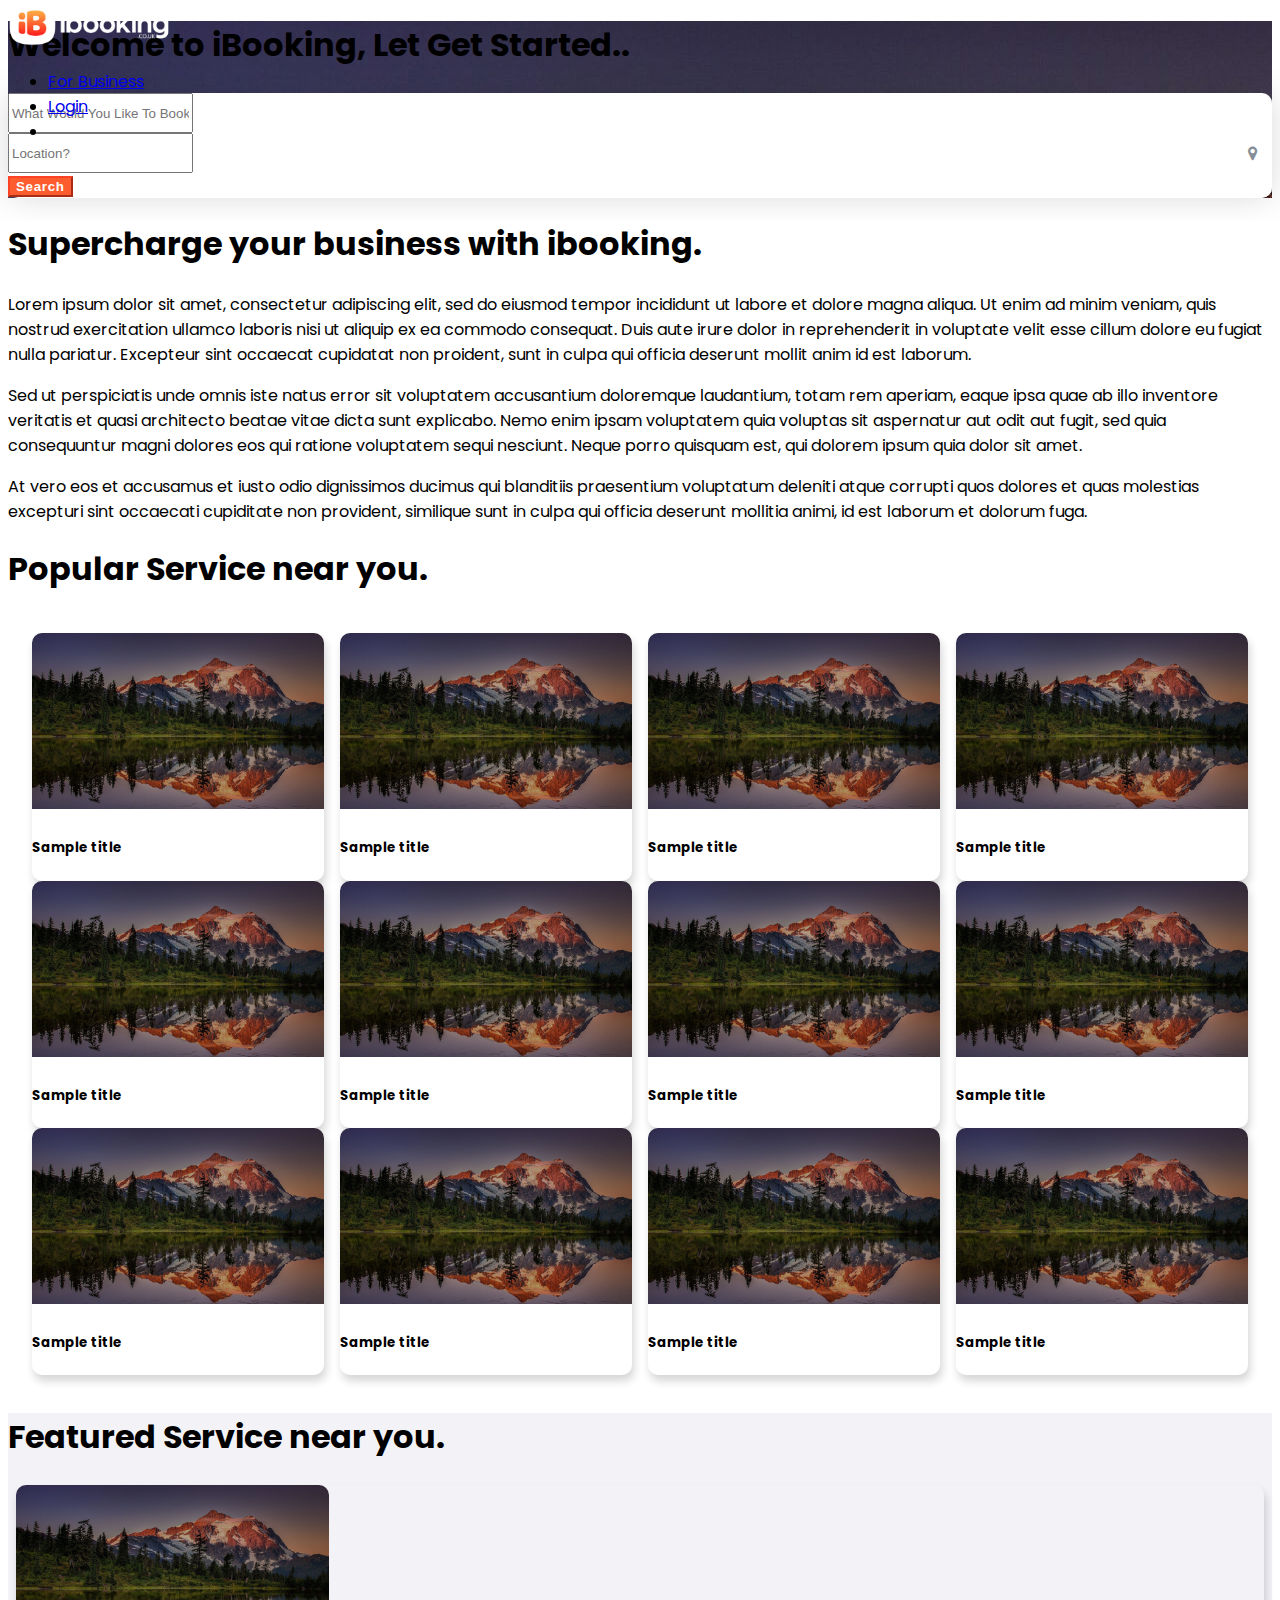
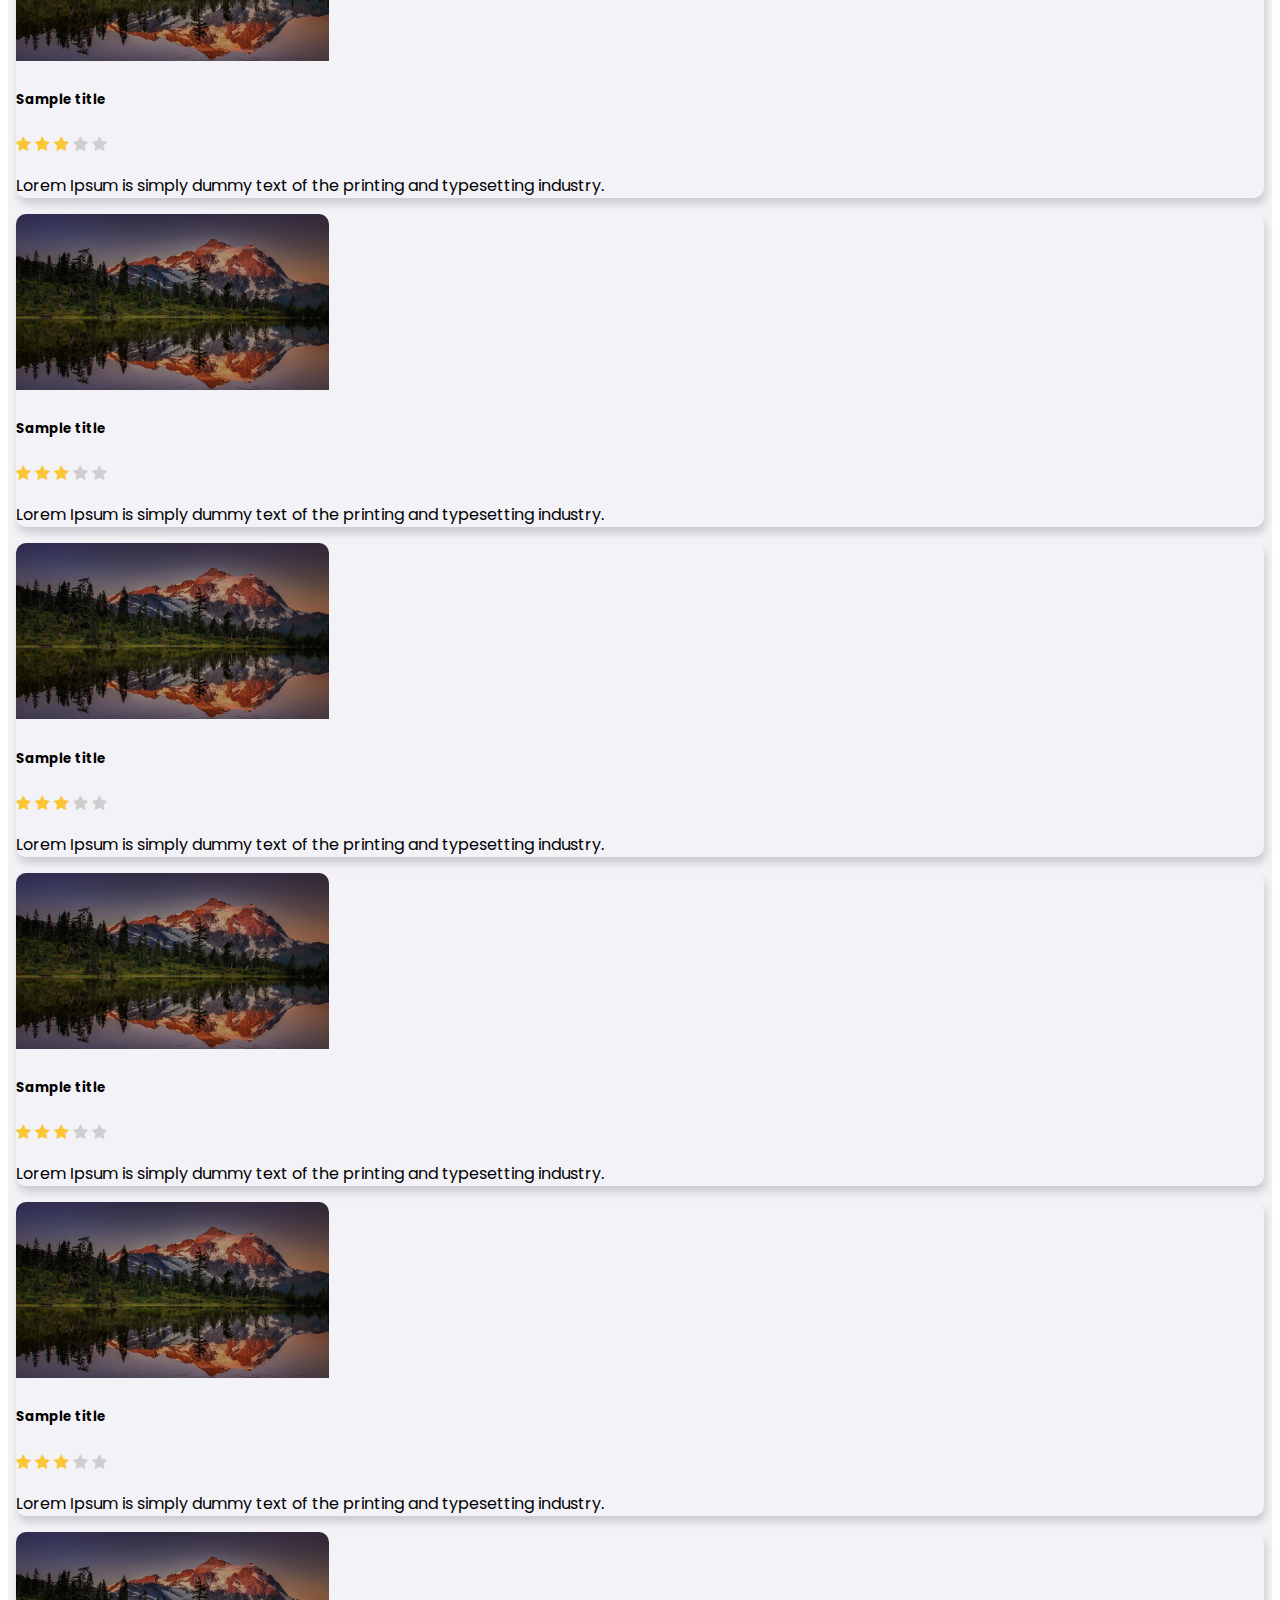
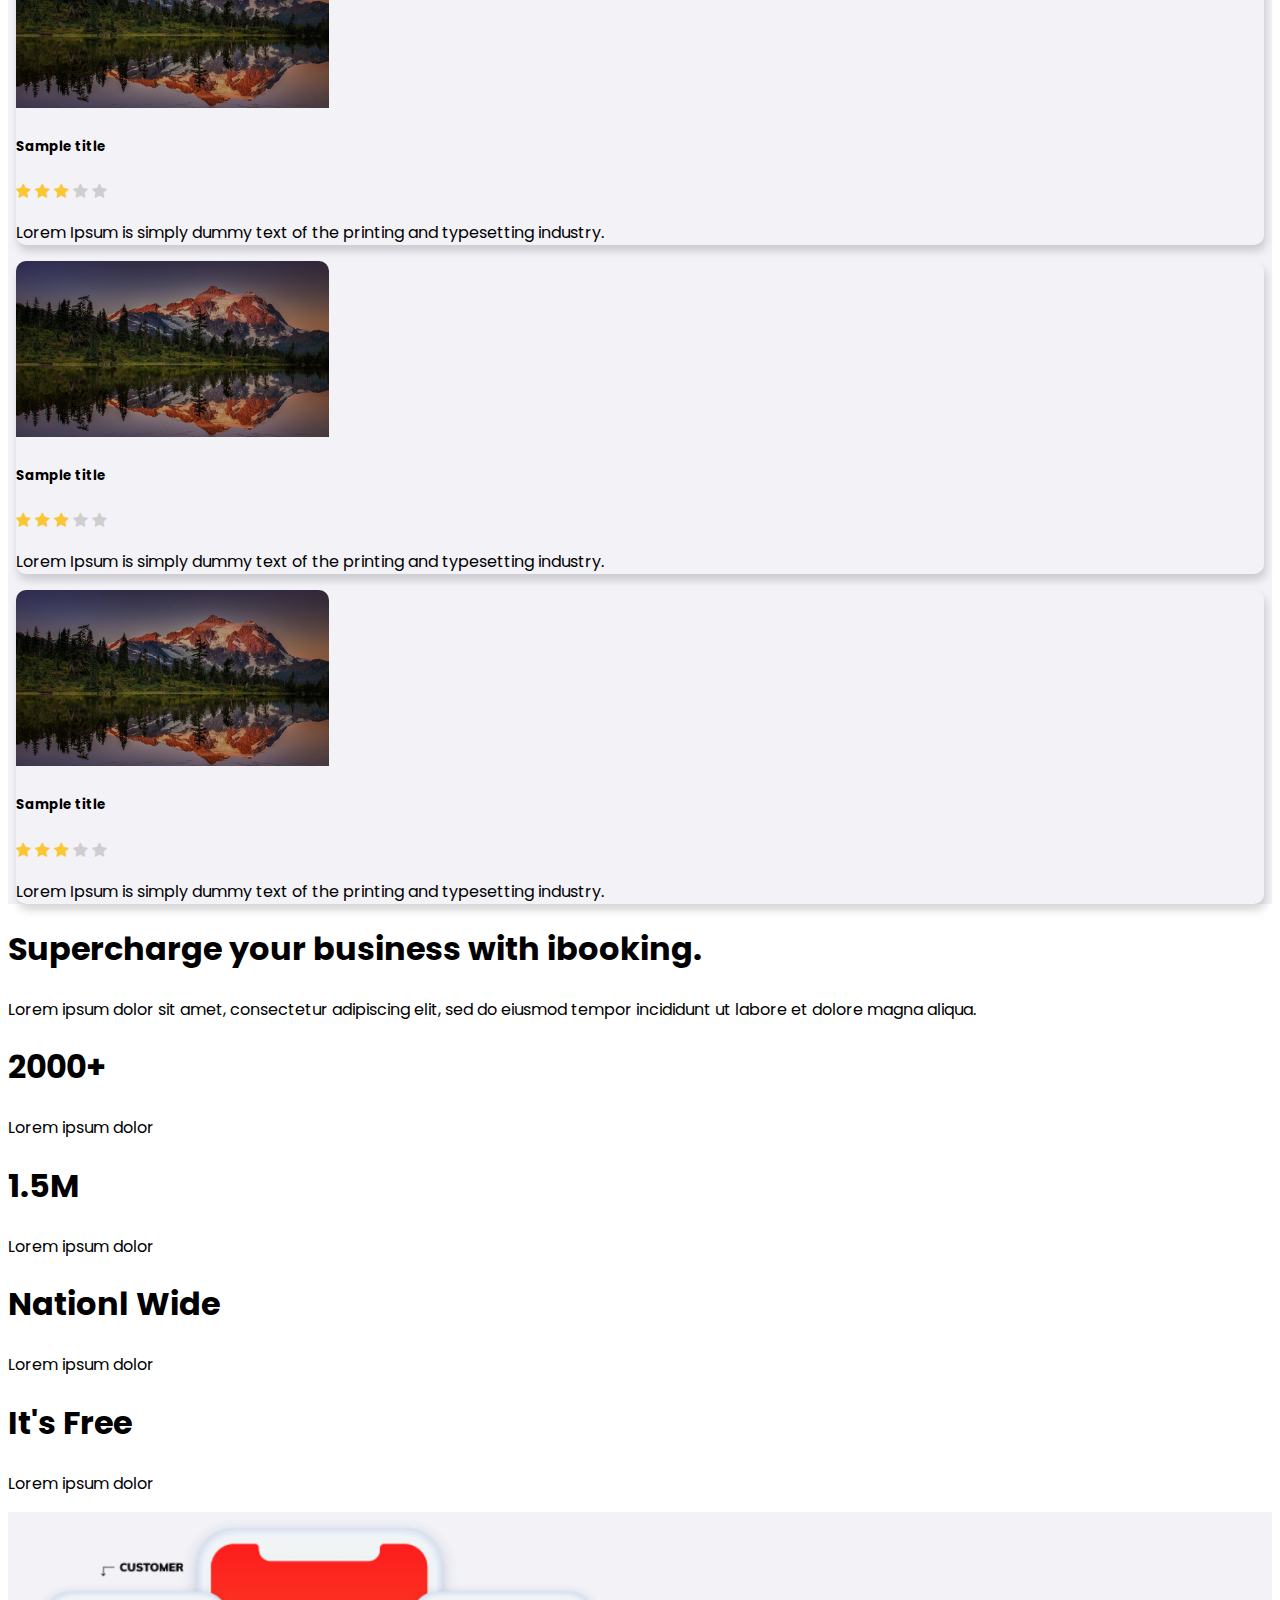
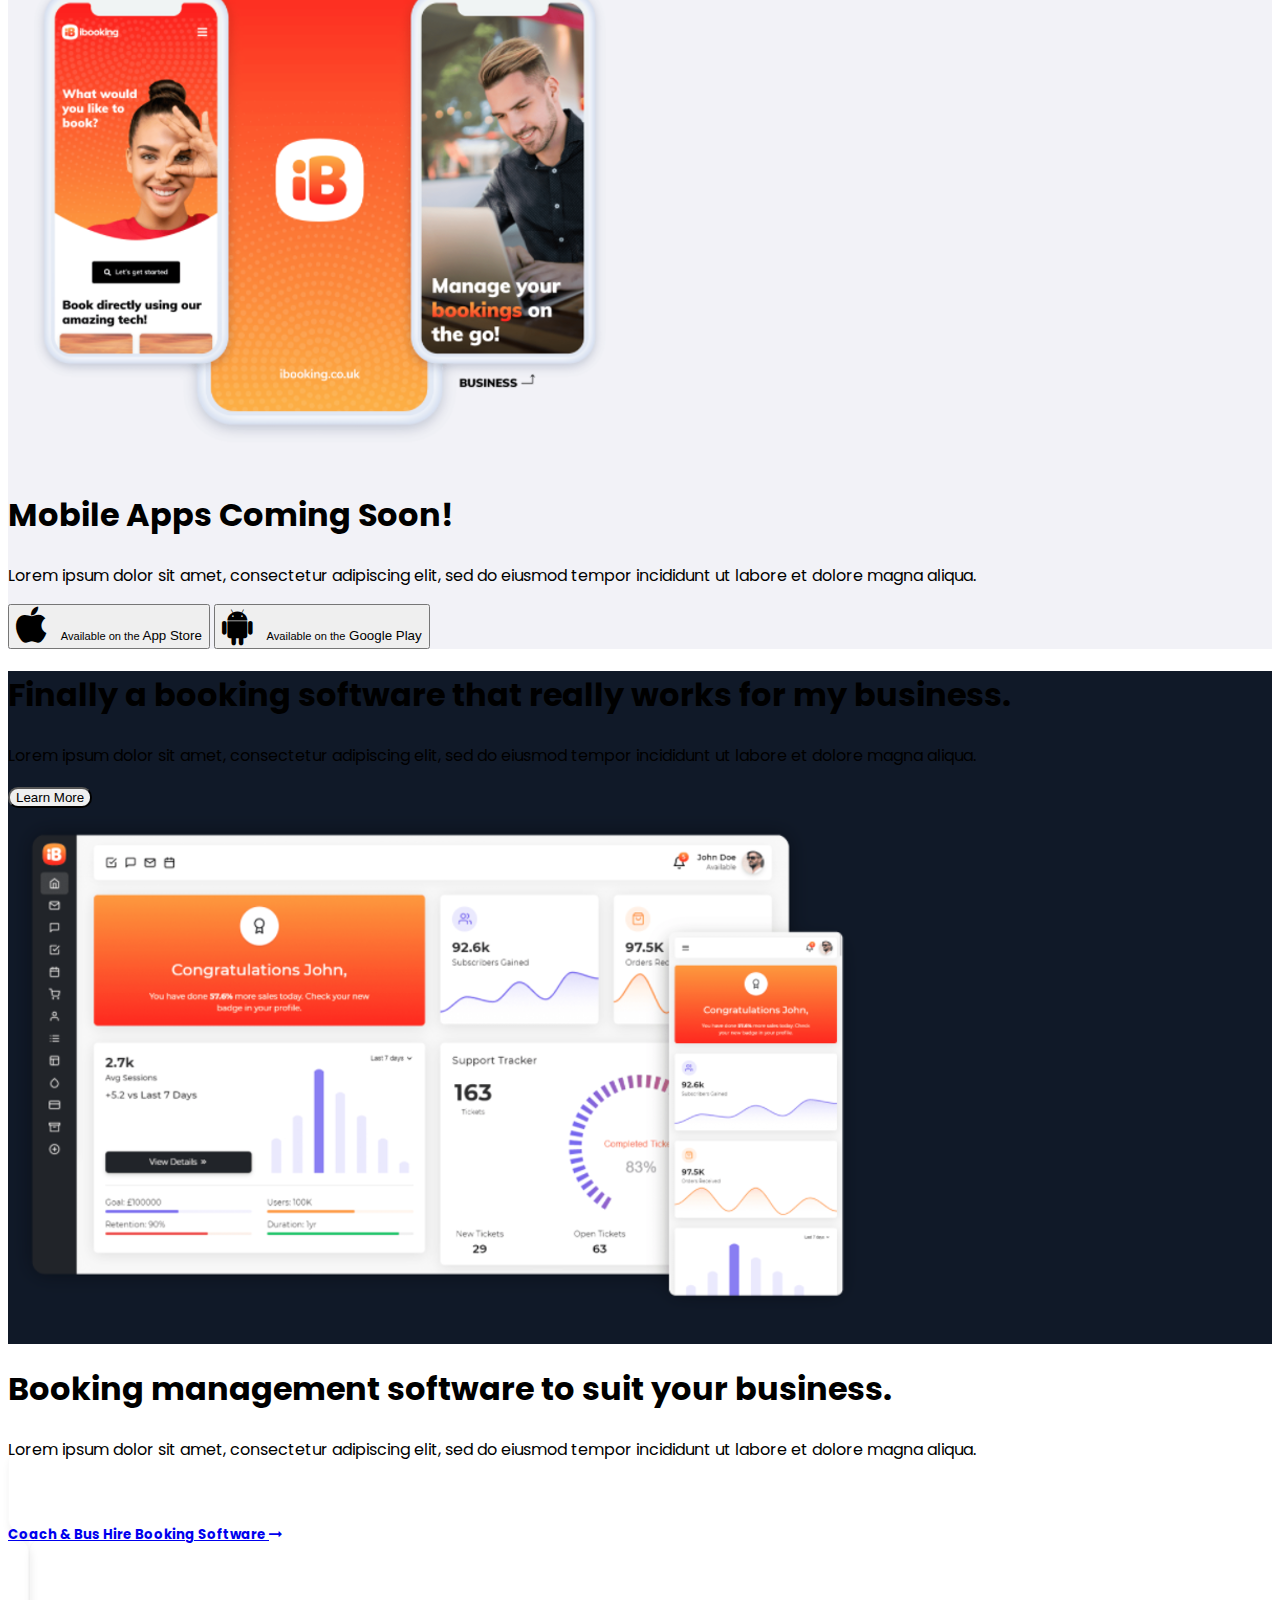
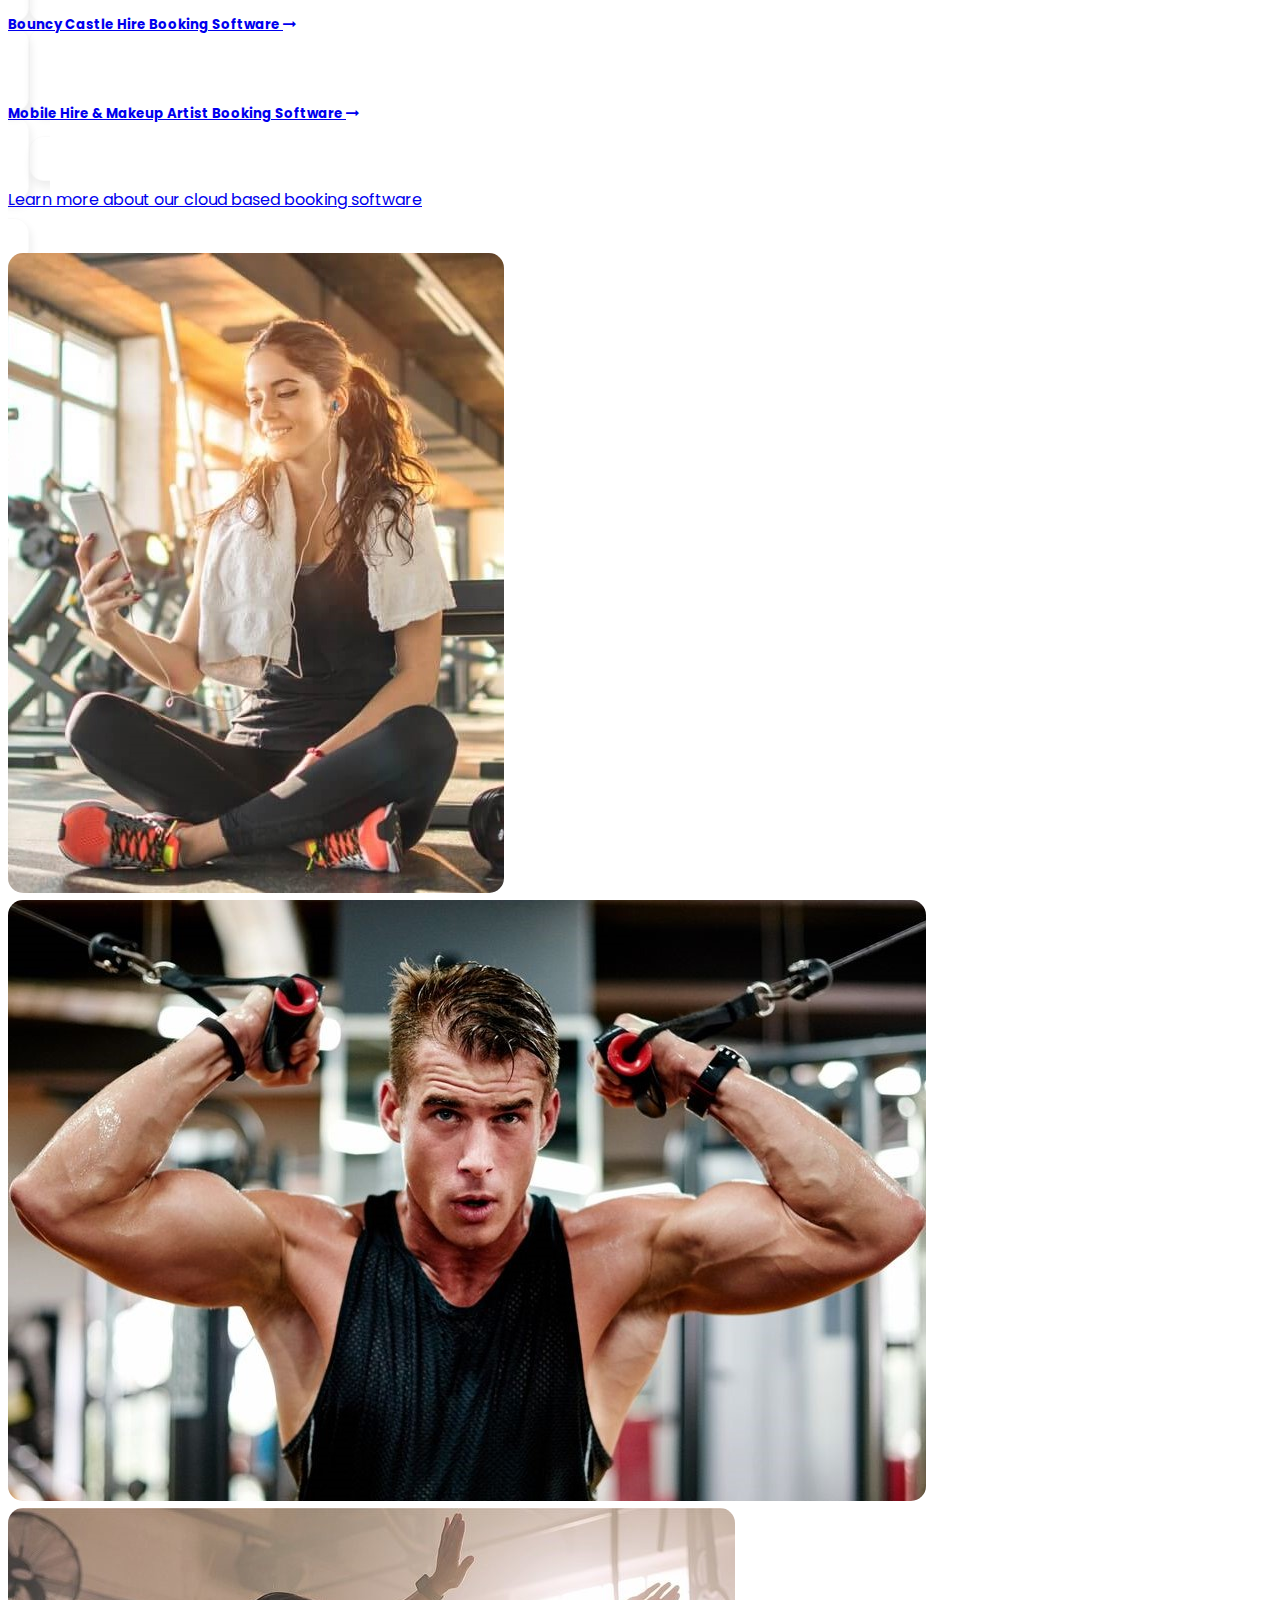
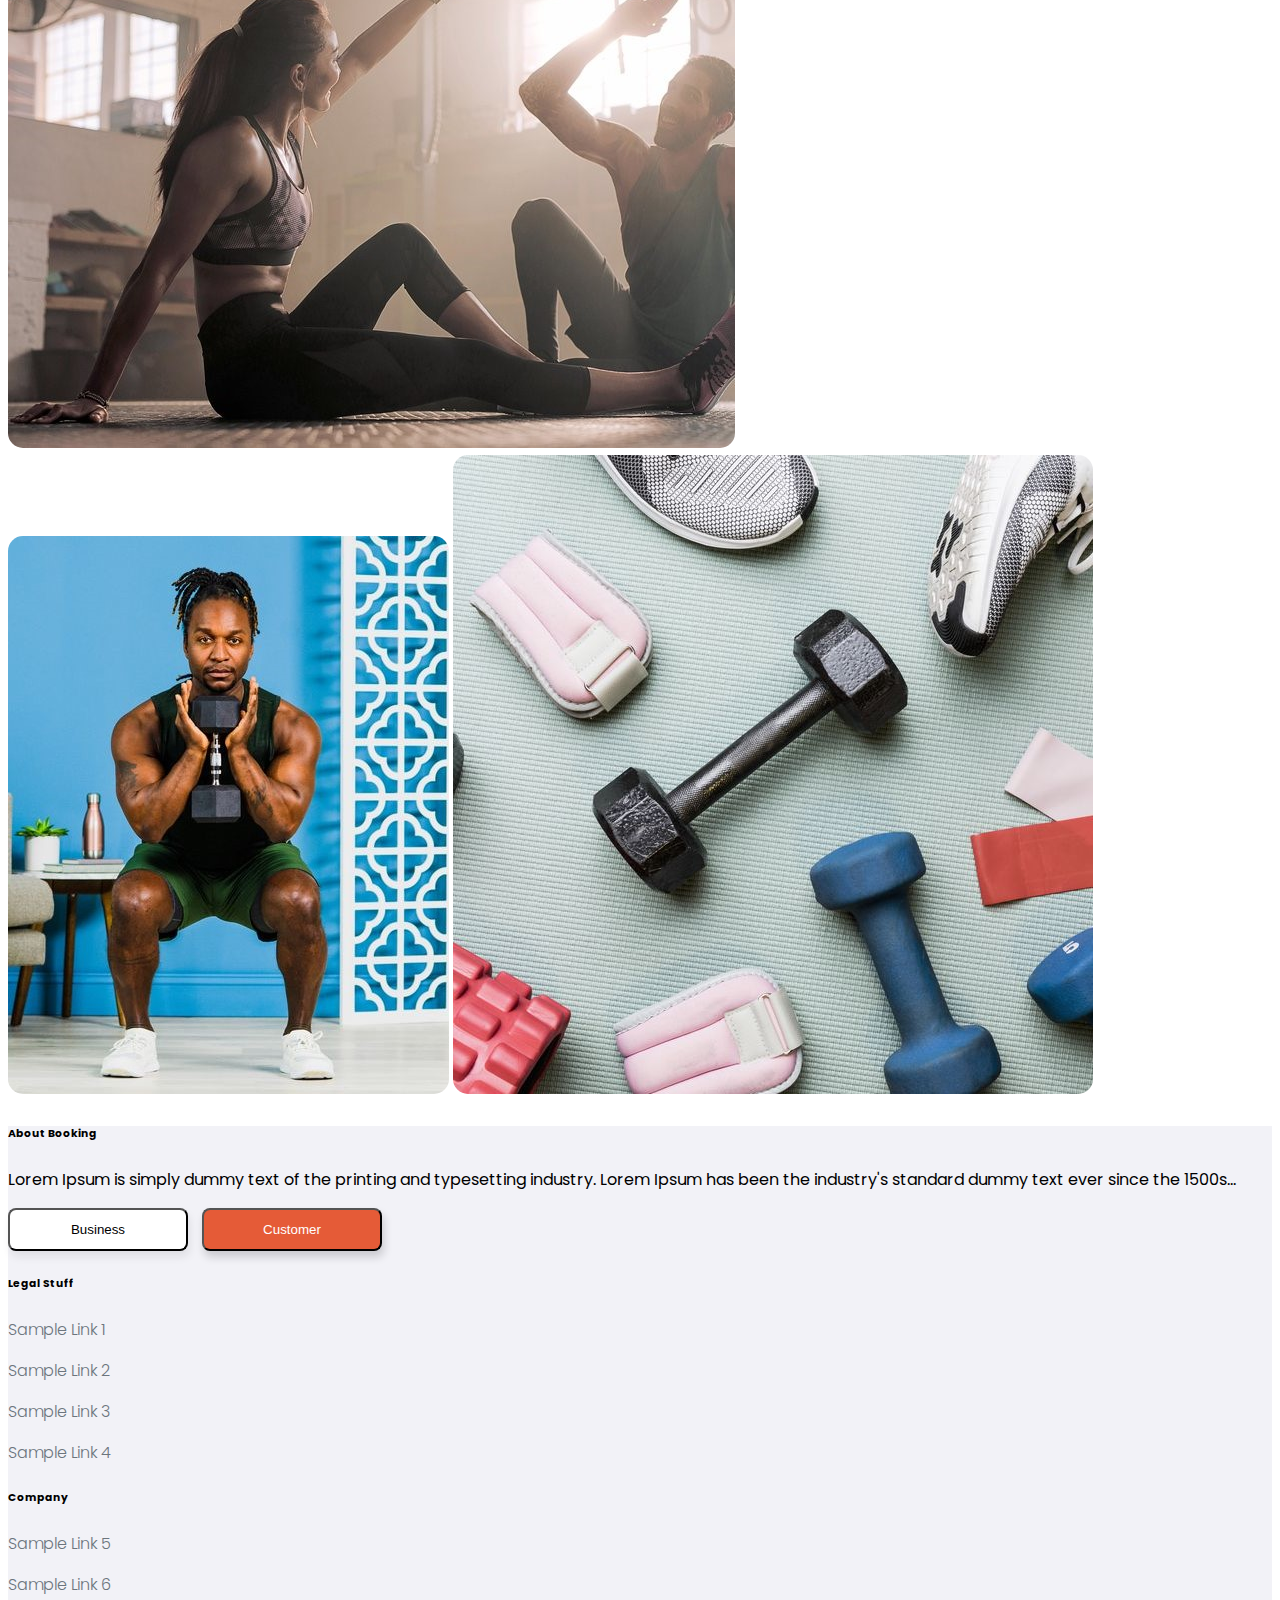
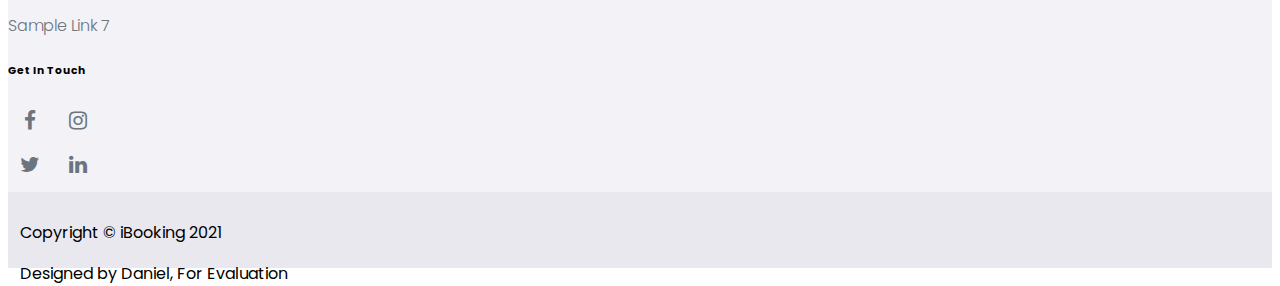
<file: html/index.html>
<!doctype html>
<html lang="en">

<head>
    <meta charset="utf-8">
    <meta name="viewport" content="width=device-width, initial-scale=1, shrink-to-fit=no">
    <meta name="description" content="">
    <meta name="author" content="">
    <link rel="shortcut icon" href="./favicon.ico" type="image/x-icon">
    <link rel="icon" href="./favicon.ico" type="image/x-icon">
    <title>iBooking - Home</title>
    <!-- Google Fonts -->
    <link rel="preconnect" href="https://fonts.googleapis.com">
    <link rel="preconnect" href="https://fonts.gstatic.com" crossorigin>
    <link href="https://fonts.googleapis.com/css2?family=Poppins:ital,wght@0,400;0,500;0,600;1,300;1,400;1,500&display=swap" rel="stylesheet">
    <!-- Bootstrap CSS -->
    <link rel="stylesheet" href="https://cdn.jsdelivr.net/npm/bootstrap@4.6.1/dist/css/bootstrap.min.css" integrity="sha384-zCbKRCUGaJDkqS1kPbPd7TveP5iyJE0EjAuZQTgFLD2ylzuqKfdKlfG/eSrtxUkn" crossorigin="anonymous">
    <!-- Font Awesome CSS -->
    <link rel="stylesheet" href="https://cdnjs.cloudflare.com/ajax/libs/font-awesome/4.7.0/css/font-awesome.min.css">
    <!--	Custom CSS	-->
    <link rel="stylesheet" href="./css/style.css">
</head>

<body>
    <!-- Navigation-->
    <nav class="navbar navbar-expand-lg navbar-dark mobo-navbar bg-transparent">
        <div class="container">
            <a class="navbar-brand" href="#!">
                <img height="46" src="./img/logo.png" alt="Sample Img" />
            </a>
            <ul class="navbar-nav ml-auto">
                <li class="nav-item d-none d-md-block"><a class="nav-link" href="#!">For Business</a></li>
                <li class="nav-item d-none d-md-block"><a class="nav-link" href="#!">Login</a></li>
                <li class="nav-item"><a class="nav-link" href="#!"><span class="navbar-toggler-icon"></span></a></li>
            </ul>
        </div>
    </nav>

    <!-- Header	-->
    <header class="mobo-bg-header bg-image-full">
        <div class="d-flex align-items-center min-vh-100">
            <div class="container">
                <h1 class="text-center text-white">Welcome to iBooking, Let Get Started..</h1>
                <div class="mobo-search-bar mt-4">
                    <form action="#" class="p-2">
                        <div class="row">
                            <div class="col-md-5">
                                <div class="form-group">
                                    <input class="form-control border-0 shadow-0" type="text" name="search" placeholder="What Would You Like To Book ?">
                                </div>
                            </div>
                            <div class="col-md-5">
                                <div class="form-group">
                                    <div class="mobo-location-filter">
                                        <input class="form-control border-0 shadow-0" type="text" name="location" placeholder="Location?">
                                        <div class="mobo-location-icon"><i class="fa fa-map-marker"></i></div>
                                    </div>
                                </div>
                            </div>
                            <div class="col-md-2">
                                <button class="btn btn-block mobo-btn-search" type="submit">Search </button>
                            </div>
                        </div>
                    </form>
                </div>

            </div>
        </div>
    </header>

    <!-- Content section A -->
    <section class="mobo-content">
        <div class="d-flex align-items-center min-vh-100">
            <div class="container">
                <div class="py-5">
                    <h1>Supercharge your business with ibooking.</h1>
                    <p>Lorem ipsum dolor sit amet, consectetur adipiscing elit, sed do eiusmod tempor incididunt ut labore et dolore magna aliqua. Ut enim ad minim veniam, quis nostrud exercitation ullamco laboris nisi ut aliquip ex ea commodo consequat.
                        Duis aute irure dolor in reprehenderit in voluptate velit esse cillum dolore eu fugiat nulla pariatur. Excepteur sint occaecat cupidatat non proident, sunt in culpa qui officia deserunt mollit anim id est laborum.</p>
                    <p>Sed ut perspiciatis unde omnis iste natus error sit voluptatem accusantium doloremque laudantium, totam rem aperiam, eaque ipsa quae ab illo inventore veritatis et quasi architecto beatae vitae dicta sunt explicabo. Nemo enim ipsam
                        voluptatem quia voluptas sit aspernatur aut odit aut fugit, sed quia consequuntur magni dolores eos qui ratione voluptatem sequi nesciunt. Neque porro quisquam est, qui dolorem ipsum quia dolor sit amet.</p>
                    <p>At vero eos et accusamus et iusto odio dignissimos ducimus qui blanditiis praesentium voluptatum deleniti atque corrupti quos dolores et quas molestias excepturi sint occaecati cupiditate non provident, similique sunt in culpa qui
                        officia deserunt mollitia animi, id est laborum et dolorum fuga.</p>
                </div>
                <div class="carousel pb-5 slide" data-ride="carousel">
                    <h1>Popular Service near you.</h1>
                    <div class="carousel-inner">
                        <div class="carousel-item active">
                            <div class="cards-wrapper">
                                <div class="card">
                                    <img src="./img/body-bg.jpg" class="card-img-top" alt="Sample Img">
                                    <div class="card-body">
                                        <h5 class="card-title">Sample title</h5>
                                    </div>
                                </div>
                                <div class="card d-none d-md-block">
                                    <img src="./img/body-bg.jpg" class="card-img-top" alt="Sample Img">
                                    <div class="card-body">
                                        <h5 class="card-title">Sample title</h5>
                                    </div>
                                </div>
                                <div class="card d-none d-md-block">
                                    <img src="./img/body-bg.jpg" class="card-img-top" alt="Sample Img">
                                    <div class="card-body">
                                        <h5 class="card-title">Sample title</h5>
                                    </div>
                                </div>
                                <div class="card d-none d-md-block">
                                    <img src="./img/body-bg.jpg" class="card-img-top" alt="Sample Img">
                                    <div class="card-body">
                                        <h5 class="card-title">Sample title</h5>
                                    </div>
                                </div>
                            </div>
                        </div>
                        <div class="carousel-item">
                            <div class="cards-wrapper">
                                <div class="card">
                                    <img src="./img/body-bg.jpg" class="card-img-top" alt="Sample Img">
                                    <div class="card-body">
                                        <h5 class="card-title">Sample title</h5>
                                    </div>
                                </div>
                                <div class="card d-none d-md-block">
                                    <img src="./img/body-bg.jpg" class="card-img-top" alt="Sample Img">
                                    <div class="card-body">
                                        <h5 class="card-title">Sample title</h5>
                                    </div>
                                </div>
                                <div class="card d-none d-md-block">
                                    <img src="./img/body-bg.jpg" class="card-img-top" alt="Sample Img">
                                    <div class="card-body">
                                        <h5 class="card-title">Sample title</h5>
                                    </div>
                                </div>
                                <div class="card d-none d-md-block">
                                    <img src="./img/body-bg.jpg" class="card-img-top" alt="Sample Img">
                                    <div class="card-body">
                                        <h5 class="card-title">Sample title</h5>
                                    </div>
                                </div>
                            </div>
                        </div>
                        <div class="carousel-item">
                            <div class="cards-wrapper">
                                <div class="card">
                                    <img src="./img/body-bg.jpg" class="card-img-top" alt="Sample Img">
                                    <div class="card-body">
                                        <h5 class="card-title">Sample title</h5>
                                    </div>
                                </div>
                                <div class="card d-none d-md-block">
                                    <img src="./img/body-bg.jpg" class="card-img-top" alt="Sample Img">
                                    <div class="card-body">
                                        <h5 class="card-title">Sample title</h5>
                                    </div>
                                </div>
                                <div class="card d-none d-md-block">
                                    <img src="./img/body-bg.jpg" class="card-img-top" alt="Sample Img">
                                    <div class="card-body">
                                        <h5 class="card-title">Sample title</h5>
                                    </div>
                                </div>
                                <div class="card d-none d-md-block">
                                    <img src="./img/body-bg.jpg" class="card-img-top" alt="Sample Img">
                                    <div class="card-body">
                                        <h5 class="card-title">Sample title</h5>
                                    </div>
                                </div>
                            </div>
                        </div>
                    </div>
                    <a class="carousel-control-prev" href="#carouselExampleControls" role="button" data-slide="prev">
                        <span class="carousel-control-prev-icon" aria-hidden="true"></span>
                        <span class="sr-only">Previous</span>
                    </a>
                    <a class="carousel-control-next" href="#carouselExampleControls" role="button" data-slide="next">
                        <span class="carousel-control-next-icon" aria-hidden="true"></span>
                        <span class="sr-only">Next</span>
                    </a>
                </div>
            </div>
        </div>
    </section>

    <!-- Content section B -->
    <section class="mobo-content mobo-light">
        <div class="d-flex align-items-center min-vh-100">
            <div class="container">
                <div class="pt-5">
                    <h1>Featured Service near you.</h1>
                </div>
                <div class="row pb-5">
                    <div class="col-md-3 py-4">
                        <div class="card">
                            <img src="./img/body-bg.jpg" class="card-img-top" alt="Sample Img">
                            <div class="card-body">
                                <h5 class="card-title">Sample title</h5>
                                <div class="mobo-ratings">
                                    <i class="fa fa-star mobo-rating-color"></i>
                                    <i class="fa fa-star mobo-rating-color"></i>
                                    <i class="fa fa-star mobo-rating-color"></i>
                                    <i class="fa fa-star"></i>
                                    <i class="fa fa-star"></i>
                                </div>
                                <p class="card-text">Lorem Ipsum is simply dummy text of the printing and typesetting industry.</p>
                            </div>
                        </div>
                    </div>
                    <div class="col-md-3 py-4">
                        <div class="card">
                            <img src="./img/body-bg.jpg" class="card-img-top" alt="Sample Img">
                            <div class="card-body">
                                <h5 class="card-title">Sample title</h5>
                                <div class="mobo-ratings">
                                    <i class="fa fa-star mobo-rating-color"></i>
                                    <i class="fa fa-star mobo-rating-color"></i>
                                    <i class="fa fa-star mobo-rating-color"></i>
                                    <i class="fa fa-star"></i>
                                    <i class="fa fa-star"></i>
                                </div>
                                <p class="card-text">Lorem Ipsum is simply dummy text of the printing and typesetting industry.</p>
                            </div>
                        </div>
                    </div>
                    <div class="col-md-3 py-4">
                        <div class="card">
                            <img src="./img/body-bg.jpg" class="card-img-top" alt="Sample Img">
                            <div class="card-body">
                                <h5 class="card-title">Sample title</h5>
                                <div class="mobo-ratings">
                                    <i class="fa fa-star mobo-rating-color"></i>
                                    <i class="fa fa-star mobo-rating-color"></i>
                                    <i class="fa fa-star mobo-rating-color"></i>
                                    <i class="fa fa-star"></i>
                                    <i class="fa fa-star"></i>
                                </div>
                                <p class="card-text">Lorem Ipsum is simply dummy text of the printing and typesetting industry.</p>
                            </div>
                        </div>
                    </div>
                    <div class="col-md-3 py-4">
                        <div class="card">
                            <img src="./img/body-bg.jpg" class="card-img-top" alt="Sample Img">
                            <div class="card-body">
                                <h5 class="card-title">Sample title</h5>
                                <div class="mobo-ratings">
                                    <i class="fa fa-star mobo-rating-color"></i>
                                    <i class="fa fa-star mobo-rating-color"></i>
                                    <i class="fa fa-star mobo-rating-color"></i>
                                    <i class="fa fa-star"></i>
                                    <i class="fa fa-star"></i>
                                </div>
                                <p class="card-text">Lorem Ipsum is simply dummy text of the printing and typesetting industry.</p>
                            </div>
                        </div>
                    </div>
                    <div class="col-md-3 py-4">
                        <div class="card">
                            <img src="./img/body-bg.jpg" class="card-img-top" alt="Sample Img">
                            <div class="card-body">
                                <h5 class="card-title">Sample title</h5>
                                <div class="mobo-ratings">
                                    <i class="fa fa-star mobo-rating-color"></i>
                                    <i class="fa fa-star mobo-rating-color"></i>
                                    <i class="fa fa-star mobo-rating-color"></i>
                                    <i class="fa fa-star"></i>
                                    <i class="fa fa-star"></i>
                                </div>
                                <p class="card-text">Lorem Ipsum is simply dummy text of the printing and typesetting industry.</p>
                            </div>
                        </div>
                    </div>
                    <div class="col-md-3 py-4">
                        <div class="card">
                            <img src="./img/body-bg.jpg" class="card-img-top" alt="Sample Img">
                            <div class="card-body">
                                <h5 class="card-title">Sample title</h5>
                                <div class="mobo-ratings">
                                    <i class="fa fa-star mobo-rating-color"></i>
                                    <i class="fa fa-star mobo-rating-color"></i>
                                    <i class="fa fa-star mobo-rating-color"></i>
                                    <i class="fa fa-star"></i>
                                    <i class="fa fa-star"></i>
                                </div>
                                <p class="card-text">Lorem Ipsum is simply dummy text of the printing and typesetting industry.</p>
                            </div>
                        </div>
                    </div>
                    <div class="col-md-3 py-4">
                        <div class="card">
                            <img src="./img/body-bg.jpg" class="card-img-top" alt="Sample Img">
                            <div class="card-body">
                                <h5 class="card-title">Sample title</h5>
                                <div class="mobo-ratings">
                                    <i class="fa fa-star mobo-rating-color"></i>
                                    <i class="fa fa-star mobo-rating-color"></i>
                                    <i class="fa fa-star mobo-rating-color"></i>
                                    <i class="fa fa-star"></i>
                                    <i class="fa fa-star"></i>
                                </div>
                                <p class="card-text">Lorem Ipsum is simply dummy text of the printing and typesetting industry.</p>
                            </div>
                        </div>
                    </div>
                    <div class="col-md-3 py-4">
                        <div class="card">
                            <img src="./img/body-bg.jpg" class="card-img-top" alt="Sample Img">
                            <div class="card-body">
                                <h5 class="card-title">Sample title</h5>
                                <div class="mobo-ratings">
                                    <i class="fa fa-star mobo-rating-color"></i>
                                    <i class="fa fa-star mobo-rating-color"></i>
                                    <i class="fa fa-star mobo-rating-color"></i>
                                    <i class="fa fa-star"></i>
                                    <i class="fa fa-star"></i>
                                </div>
                                <p class="card-text">Lorem Ipsum is simply dummy text of the printing and typesetting industry.</p>
                            </div>
                        </div>
                    </div>
                </div>

            </div>
        </div>
    </section>

    <!-- Content section C -->
    <section class="mobo-content">
        <div class="container">
            <div class="row d-flex align-items-center py-5">
                <div class="col-md-6">
                    <h1>Supercharge your business with ibooking.</h1>
                    <p>Lorem ipsum dolor sit amet, consectetur adipiscing elit, sed do eiusmod tempor incididunt ut labore et dolore magna aliqua.</p>
                </div>
                <div class="col-md-6">
                    <div class="row">
                        <div class="col-6">
                            <h1>2000+</h1>
                            <p>Lorem ipsum dolor</p>
                        </div>
                        <div class="col-6">
                            <h1>1.5M</h1>
                            <p>Lorem ipsum dolor</p>
                        </div>
                        <div class="col-6">
                            <h1>Nationl Wide</h1>
                            <p>Lorem ipsum dolor</p>
                        </div>
                        <div class="col-6">
                            <h1>It's Free</h1>
                            <p>Lorem ipsum dolor</p>
                        </div>
                    </div>
                </div>
            </div>
        </div>
    </section>

    <!-- Content section D -->
    <section class="mobo-content mobo-light">
        <div class="container">
            <div class="row d-flex align-items-center py-5">
                <div class="col-md-6">
                    <img class="img-fluid d-block mx-auto" src="./img/section-d.png" alt="Sample Img" />
                </div>
                <div class="col-md-6">
                    <h1>Mobile Apps Coming Soon!</h1>
                    <p>Lorem ipsum dolor sit amet, consectetur adipiscing elit, sed do eiusmod tempor incididunt ut labore et dolore magna aliqua.</p>
                    <div class="mobo-btn-group">
                        <button class="btn btn-outline-dark btn-icon-text"> 
								<i class="fa fa-apple btn-icon-prepend mobo-btn-icon"></i>
								<span class="d-inline-block text-left"> <small class="font-weight-light d-block">Available on the</small> App Store </span> 
							</button>
                        <button class="btn btn-outline-dark btn-icon-text"> 
								<i class="fa fa-android btn-icon-prepend mobo-btn-icon"></i> 
								<span class="d-inline-block text-left"> <small class="font-weight-light d-block">Available on the</small> Google Play </span> 
							</button>
                    </div>
                </div>
            </div>
        </div>
    </section>

    <!-- Content section E -->
    <section class="mobo-content mobo-dark text-white">
        <div class="container">
            <div class="row d-flex align-items-center py-5">
                <div class="col-md-6">
                    <h1>Finally a booking software that really works for my business.</h1>
                    <p>Lorem ipsum dolor sit amet, consectetur adipiscing elit, sed do eiusmod tempor incididunt ut labore et dolore magna aliqua.</p>
                    <button class="btn btn-light btn-lg mobo-btn-round btn-icon-text"> 
							Learn More
						</button>
                </div>
                <div class="col-md-6">
                    <img class="img-fluid d-block mx-auto" src="./img/section-e.png" alt="Sample Img" />
                </div>
            </div>
        </div>
    </section>

    <!-- Content section F -->
    <section class="mobo-content">
        <div class="container">
            <div class="row d-flex align-items-center py-5">
                <div class="col-md-7">
                    <h1>Booking management software to suit your business.</h1>
                    <p>Lorem ipsum dolor sit amet, consectetur adipiscing elit, sed do eiusmod tempor incididunt ut labore et dolore magna aliqua.</p>
                    <div class="list-group py-5 mr-5">
                        <a href="#" class="list-group-item list-group-item-action">
                            <h5 class="m-0">Coach & Bus Hire Booking Software <i class="fa fa-long-arrow-right float-right" aria-hidden="true"></i></h5>
                        </a>
                        <a href="#" class="list-group-item list-group-item-action">
                            <h5 class="m-0">Bouncy Castle Hire Booking Software <i class="fa fa-long-arrow-right float-right" aria-hidden="true"></i></h5>
                        </a>
                        <a href="#" class="list-group-item list-group-item-action">
                            <h5 class="m-0">Mobile Hire & Makeup Artist Booking Software <i class="fa fa-long-arrow-right float-right" aria-hidden="true"></i></h5>
                        </a>
                        <a href="#" class="list-group-item mobo-item-sm list-group-item-action">
                            <p class="m-0">Learn more about our cloud based booking software</p>
                        </a>
                    </div>

                </div>
                <div class="col-md-5">
                    <div class="row py-5">
                        <div class="col-6 float-left">
                            <img class="img-fluid d-block mx-auto mobo-rounded mb-4" src="./img/work-out-1.jpg" alt="Sample Img" />
                            <img class="img-fluid d-block mx-auto mobo-rounded mb-4" src="./img/work-out-2.jpg" alt="Sample Img" />
                            <img class="img-fluid d-block mx-auto mobo-rounded" src="./img/work-out-3.jpg" alt="Sample Img" />
                        </div>
                        <div class="col-6 float-right pt-4">
                            <img class="img-fluid d-block mx-auto mobo-rounded mt-4 mb-4" src="./img/work-out-5.jpg" alt="Sample Img" />
                            <img class="img-fluid d-block mx-auto mobo-rounded" src="./img/work-out-4.jpg" alt="Sample Img" />
                        </div>
                    </div>
                </div>
            </div>
        </div>
    </section>

    <!-- Footer-->
    <footer class="mobo-footer py-5">
        <div class="container py-3">
            <div class="row">
                <div class="col-md-9">
                    <div class="row">
                        <div class="col-md-7">
                            <h6>About Booking</h6>
                            <p>Lorem Ipsum is simply dummy text of the printing and typesetting industry. Lorem Ipsum has been the industry's standard dummy text ever since the 1500s... </p>

                            <button class="btn mobo-footer-btn-light"> Business </button>
                            <button class="btn mobo-footer-btn-primary"> Customer </button>
                        </div>
                        <div class="col-md-5">
                            <div class="row">
                                <div class="col-6">
                                    <h6 class="footer-title">Legal Stuff</h6>
                                    <a class="mobo-footer-link" href="#">
                                        <p>Sample Link 1</p>
                                    </a>
                                    <a class="mobo-footer-link" href="#">
                                        <p>Sample Link 2</p>
                                    </a>
                                    <a class="mobo-footer-link" href="#">
                                        <p>Sample Link 3</p>
                                    </a>
                                    <a class="mobo-footer-link" href="#">
                                        <p>Sample Link 4</p>
                                    </a>
                                </div>
                                <div class="col-6">
                                    <h6 class="footer-title">Company</h6>
                                    <a class="mobo-footer-link" href="#">
                                        <p>Sample Link 5</p>
                                    </a>
                                    <a class="mobo-footer-link" href="#">
                                        <p>Sample Link 6</p>
                                    </a>
                                    <a class="mobo-footer-link" href="#">
                                        <p>Sample Link 7</p>
                                    </a>
                                </div>
                            </div>
                        </div>
                    </div>
                </div>

                <div class="col-md-3">
                    <h6 class="footer-title">Get In Touch</h6>
                    <div class="row">
                        <div class="col-12 mb-2">
                            <a class="mobo-footer-btn" href="#" target="_blank" title="facebook"><i class="fa fa-facebook mobo-footer-btn-icon"></i></a>
                            <a class="mobo-footer-btn" href="#" target="_blank" title="instagram"><i class="fa fa-instagram mobo-footer-btn-icon"></i></a>
                        </div>
                        <div class="col-12">
                            <a class="mobo-footer-btn" href="#" target="_blank" title="twitter"><i class="fa fa-twitter mobo-footer-btn-icon"></i></a>
                            <a class="mobo-footer-btn" href="#" target="_blank" title="linkedin"><i class="fa fa-linkedin mobo-footer-btn-icon"></i></a>
                        </div>
                    </div>
                </div>

            </div>
        </div>
    </footer>

    <!-- Credit Footer	-->
    <footer class="mobo-footer-credit">
        <div class="container">
            <p class="float-left">Copyright &copy; iBooking 2021 </p>
            <p class="float-right">Designed by Daniel, For Evaluation</p>
        </div>
    </footer>

    <!-- jQuery JS -->
    <script src="https://cdn.jsdelivr.net/npm/jquery@3.5.1/dist/jquery.slim.min.js" integrity="sha384-DfXdz2htPH0lsSSs5nCTpuj/zy4C+OGpamoFVy38MVBnE+IbbVYUew+OrCXaRkfj" crossorigin="anonymous"></script>
    <!-- Bootstrap JS -->
    <script src="https://cdn.jsdelivr.net/npm/popper.js@1.16.1/dist/umd/popper.min.js" integrity="sha384-9/reFTGAW83EW2RDu2S0VKaIzap3H66lZH81PoYlFhbGU+6BZp6G7niu735Sk7lN" crossorigin="anonymous"></script>
    <script src="https://cdn.jsdelivr.net/npm/bootstrap@4.6.1/dist/js/bootstrap.min.js" integrity="sha384-VHvPCCyXqtD5DqJeNxl2dtTyhF78xXNXdkwX1CZeRusQfRKp+tA7hAShOK/B/fQ2" crossorigin="anonymous"></script>
    <!-- Custom JS -->
    <script src="./js/main.js"></script>
</body>

</html>
</file>
<file: html/css/style.css>
/*	utility  */

html,
body {
    font-family: 'Poppins', sans-serif;
}

h1 {
    margin-bottom: 1.5rem;
}

.mobo-rounded {
    border-radius: 15px!important;
}


/*	form	*/

.form-control:focus {
    border-color: #e55b37;
    box-shadow: 0 0 0 0.2rem rgb(229 91 55 / 25%);
}


/*	search  */

.mobo-search-bar {
    border-radius: 10px;
    background: #fff;
    box-shadow: 0 0 2rem rgb(0 0 0 / 15%);
}

.mobo-search-bar .form-group {
    position: relative;
    margin-bottom: 0;
}

.mobo-search-bar .form-group::after {
    display: block;
    width: 1px;
    height: 70%;
    content: '';
    background: #dbdbdb;
    position: absolute;
    top: 15%;
    right: -15px;
}

@media (max-width: 768px) {
    .mobo-search-bar .form-group::after {
        display: block;
        width: 95%;
        height: 1px;
        content: '';
        -webkit-transform: translateX(-50%);
        transform: translateX(-50%);
        background: #dbdbdb;
        position: absolute;
        top: auto;
        right: auto;
        bottom: 0;
        left: 50%;
    }
}

.mobo-search-bar .form-control {
    height: 34px;
}

.mobo-search-bar .form-control:focus {
    border-color: transparent;
    box-shadow: none;
}

@media (max-width: 768px) {
    .mobo-search-bar .form-control {
        height: 48px;
    }
}

.mobo-location-filter {
    position: relative;
    width: 100%;
    display: block;
}

.mobo-location-icon {
    position: absolute;
    top: 50%;
    right: 15px;
    -webkit-transform: translateY(-50%);
    transform: translateY(-50%);
    color: #868e96;
}

.mobo-btn-search {
    background-color: rgb(253 93 46);
    border-color: rgb(253 66 38);
    color: #fff;
    font-weight: 600;
    letter-spacing: 0.7px;
}

@media (max-width: 768px) {
    .mobo-btn-search {
        margin: 10px;
        width: calc(100% - 20px);
    }
}


/*	navbar	*/

.mobo-navbar {
    position: absolute;
    top: 0;
    z-index: 10;
    width: 100%;
}


/*	header	*/

.mobo-bg-header {
    background-image: url('../img/body-bg.jpg');
}


/*	content	*/

.mobo-content {
    background: #ffffff;
}

.mobo-content.mobo-light {
    background: #f2f2f7;
}

.mobo-content.mobo-dark {
    background: #101928;
}


/*	cards	*/

.card {
    margin: 0 0.5em;
    box-shadow: 2px 6px 8px 0 rgba(22, 22, 26, 0.18);
    border: none;
    border-radius: 10px;
}

.card img {
    max-width: 100%;
    max-height: 100%;
    border-top-left-radius: 10px;
    border-top-right-radius: 10px;
}

.cards-wrapper {
    display: flex;
    justify-content: center;
}

.carousel-inner {
    padding: 1em;
}

.carousel-control-prev,
.carousel-control-next {
    background-color: #e1e1e1;
    width: 5vh;
    height: 5vh;
    border-radius: 50%;
    top: 50%;
    transform: translateY(-50%);
}

@media (min-width: 768px) {
    .card img {
        height: 11em;
    }
}


/*	list-group	*/

.list-group-item {
    margin-bottom: 25px;
    padding: 30px 20px;
    border: 1px solid rgb(0 0 0 / 2%);
    border-radius: 15px;
    box-shadow: 2px 6px 8px 0 rgb(22 22 26 / 8%);
}

.list-group-item+.list-group-item {
    border-top-width: 1px;
}

.list-group-item:first-child {
    border-top-left-radius: 15px;
    border-top-right-radius: 15px;
}

.list-group-item:last-child {
    border-bottom-right-radius: 15px;
    border-bottom-left-radius: 15px;
}

.list-group-item.mobo-item-sm {
    max-width: 418px;
    padding: 10px 20px;
}


/*	ratings	*/

.mobo-ratings i {
    color: #cecece;
}

.mobo-rating-color {
    color: #fbc634 !important
}


/*	btn	*/

.mobo-btn-group {
    margin-top: 15px;
}

.mobo-btn-icon {
    font-size: 39px;
    margin-right: 10px
}

.mobo-btn-round {
    border-radius: 10px;
}


/*	footer */

.footer.mobo-light {
    background: #f2f2f7;
}

.mobo-footer-link {
    color: #6c757d;
    text-decoration: none;
}

.mobo-footer-link p {
    margin-bottom: 6px;
    font-weight: 300;
}

.mobo-footer-btn {
    color: #6c757d!important;
    width: 32px;
    padding: 6px;
    position: relative;
    height: 32px;
    vertical-align: middle;
    text-align: center;
    display: inline-block;
}

.mobo-footer-btn-icon {
    font-size: 21px;
}

.mobo-footer-btn-light,
.mobo-footer-btn-light:hover {
    width: 180px;
    background: white;
    border-radius: 8px;
    margin-right: 10px;
    padding: 0.75rem .75rem;
    box-shadow: 2px 6px 8px 0 rgb(22 22 26 / 8%);
}

.mobo-footer-btn-primary,
.mobo-footer-btn-primary:hover {
    width: 180px;
    color: #ffffff;
    background: #e55b37;
    border-radius: 8px;
    padding: 0.75rem .75rem;
    box-shadow: 2px 6px 8px 0 rgb(22 22 26 / 18%);
}

.mobo-footer {
    background: #f2f2f7;
}

.mobo-footer-credit {
    position: relative;
    background: #e8e8ee;
    padding: 0.75rem;
    margin-bottom: 0;
    height: 52px;
}

@media (max-width: 768px) {
    .mobo-footer .footer-title {
        padding-top: 25px;
        padding-bottom: 10px;
    }
    .mobo-footer-credit {
        height: 92px;
        text-align: center!important;
    }
    .mobo-footer-credit .float-left,
    .mobo-footer-credit .float-right {
        float: none!important;
    }
}
</file>
